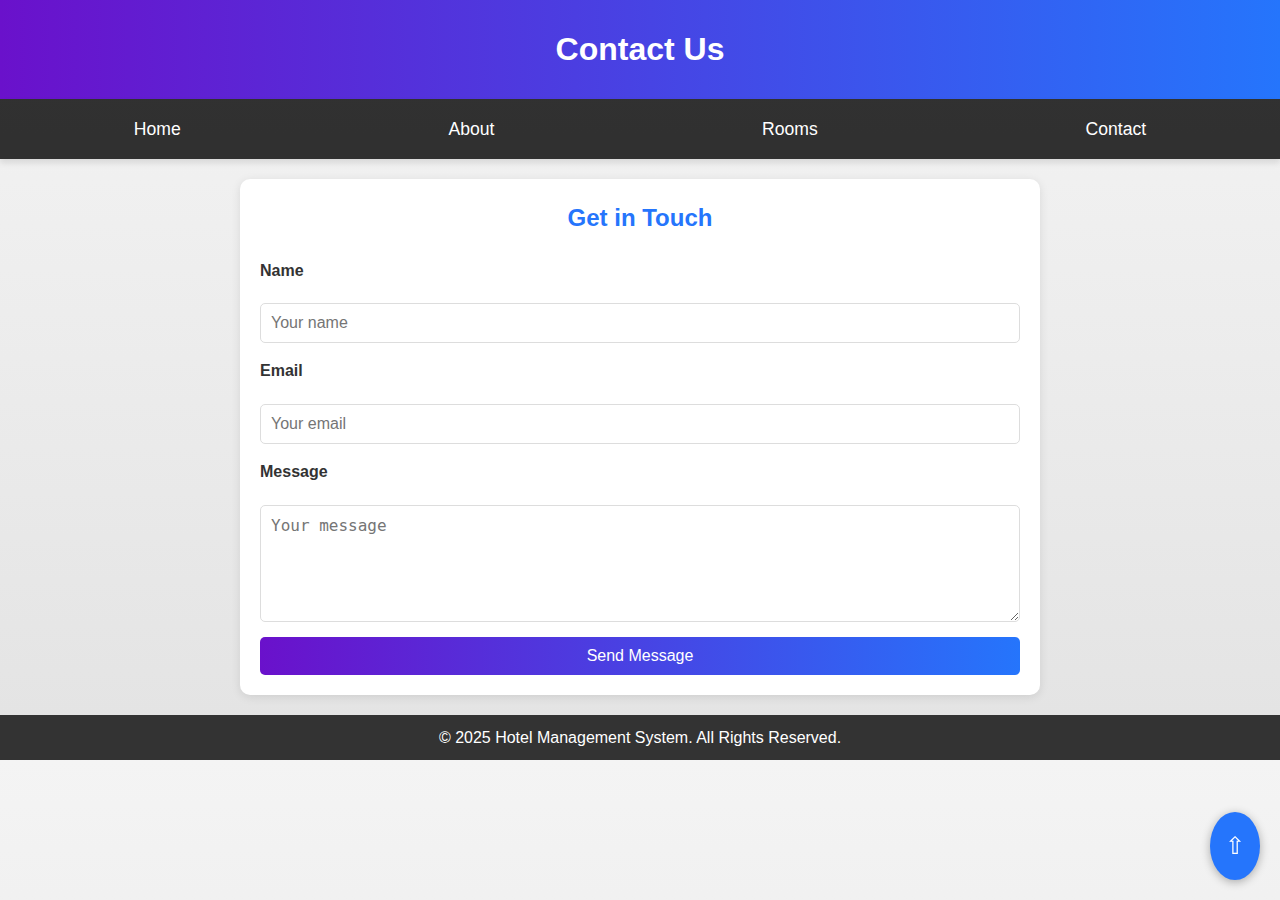
<file: contact/index.html>
<!DOCTYPE html>
<html lang="en">
<head>
    <meta charset="UTF-8">
    <meta name="viewport" content="width=device-width, initial-scale=1.0">
    <title>Contact Us - Hotel Management System</title>
    <link rel="stylesheet" href="style.css">
</head>
<body>
    <header>
        <h1>Contact Us</h1>
    </header>
    <nav>
        <a href="../index.html">Home</a>
        <a href="../about/index.html">About</a>
        <a href="../room/index.html">Rooms</a>
        <a href="../contact/index.html">Contact</a>
    </nav>

    <div class="container" id="contact">
        <h2>Get in Touch</h2>
        <form  action="https://formspree.io/f/xyzzbago" method="post" >
            <label for="name">Name</label>
            <input type="text" id="name" name="name" placeholder="Your name" required>

            <label for="email">Email</label>
            <input type="email" id="email" name="email" placeholder="Your email" required>

            <label for="message">Message</label>
            <textarea id="message" name="message" rows="5" placeholder="Your message" required></textarea>

            <button type="submit">Send Message</button>
        </form>
    </div>

    <div class="floating-icon" onclick="scrollToTop()">&#8679;</div>

    <footer>
        <p>&copy; 2025 Hotel Management System. All Rights Reserved.</p>
    </footer>

    <script src="script.js">
        
    </script>
</body>
</html>
</file>
<file: contact/style.css>
/* Basic Reset */
 * {
    margin: 0;
    padding: 0;
    box-sizing: border-box;
}

body {
    font-family: 'Poppins', sans-serif;
    line-height: 1.6;
    color: #333;
    background: linear-gradient(to bottom, #f4f4f4, #e3e3e3);
    overflow-x: hidden;
}

header {
    background: linear-gradient(to right, #6a11cb, #2575fc);
    color: #fff;
    padding: 1.5rem 0;
    text-align: center;
    animation: fadeInDown 1s ease-in-out;
}

@keyframes fadeInDown {
    from {
        opacity: 0;
        transform: translateY(-20px);
    }
    to {
        opacity: 1;
        transform: translateY(0);
    }
}

nav {
    background: rgba(0, 0, 0, 0.8);
    color: #fff;
    display: flex;
    justify-content: space-around;
    padding: 0.5rem 0;
    position: sticky;
    top: 0;
    z-index: 1000;
    box-shadow: 0 4px 6px rgba(0, 0, 0, 0.1);
}

nav a {
    color: #fff;
    text-decoration: none;
    padding: 0.5rem;
    font-size: 1.1rem;
    transition: color 0.3s ease-in-out;
}

nav a:hover {
    color: #ff6347;
}

.container {
    max-width: 800px;
    margin: 20px auto;
    padding: 20px;
    background: #fff;
    border-radius: 10px;
    box-shadow: 0 2px 10px rgba(0, 0, 0, 0.1);
    animation: fadeIn 1s ease-in-out;
}

@keyframes fadeIn {
    from {
        opacity: 0;
    }
    to {
        opacity: 1;
    }
}

h2 {
    text-align: center;
    margin-bottom: 20px;
    color: #2575fc;
    animation: slideIn 1s ease-in-out;
}

@keyframes slideIn {
    from {
        opacity: 0;
        transform: translateX(-30px);
    }
    to {
        opacity: 1;
        transform: translateX(0);
    }
}

form {
    display: flex;
    flex-direction: column;
    gap: 15px;
}

label {
    font-weight: bold;
    margin-bottom: 5px;
}

input, textarea {
    width: 100%;
    padding: 10px;
    border: 1px solid #ddd;
    border-radius: 5px;
    outline: none;
    font-size: 1rem;
    transition: box-shadow 0.3s ease;
}

input:focus, textarea:focus {
    border-color: #2575fc;
    box-shadow: 0 0 10px rgba(37, 117, 252, 0.5);
}

button {
    padding: 10px;
    background: linear-gradient(to right, #6a11cb, #2575fc);
    color: #fff;
    border: none;
    border-radius: 5px;
    cursor: pointer;
    font-size: 1rem;
    transition: transform 0.2s ease, background 0.3s ease;
}

button:hover {
    background: linear-gradient(to right, #2575fc, #6a11cb);
    transform: scale(1.05);
}

footer {
    text-align: center;
    margin-top: 20px;
    padding: 10px;
    background: #333;
    color: #fff;
    animation: fadeInUp 1s ease-in-out;
}

@keyframes fadeInUp {
    from {
        opacity: 0;
        transform: translateY(20px);
    }
    to {
        opacity: 1;
        transform: translateY(0);
    }
}

.floating-icon {
    position: fixed;
    bottom: 20px;
    right: 20px;
    background: #2575fc;
    color: #fff;
    padding: 15px;
    border-radius: 50%;
    box-shadow: 0 2px 10px rgba(0, 0, 0, 0.3);
    font-size: 1.5rem;
    cursor: pointer;
    animation: bounce 2s infinite;
}

@keyframes bounce {
    0%, 100% {
        transform: translateY(0);
    }
    50% {
        transform: translateY(-10px);
    }
}
</file>
